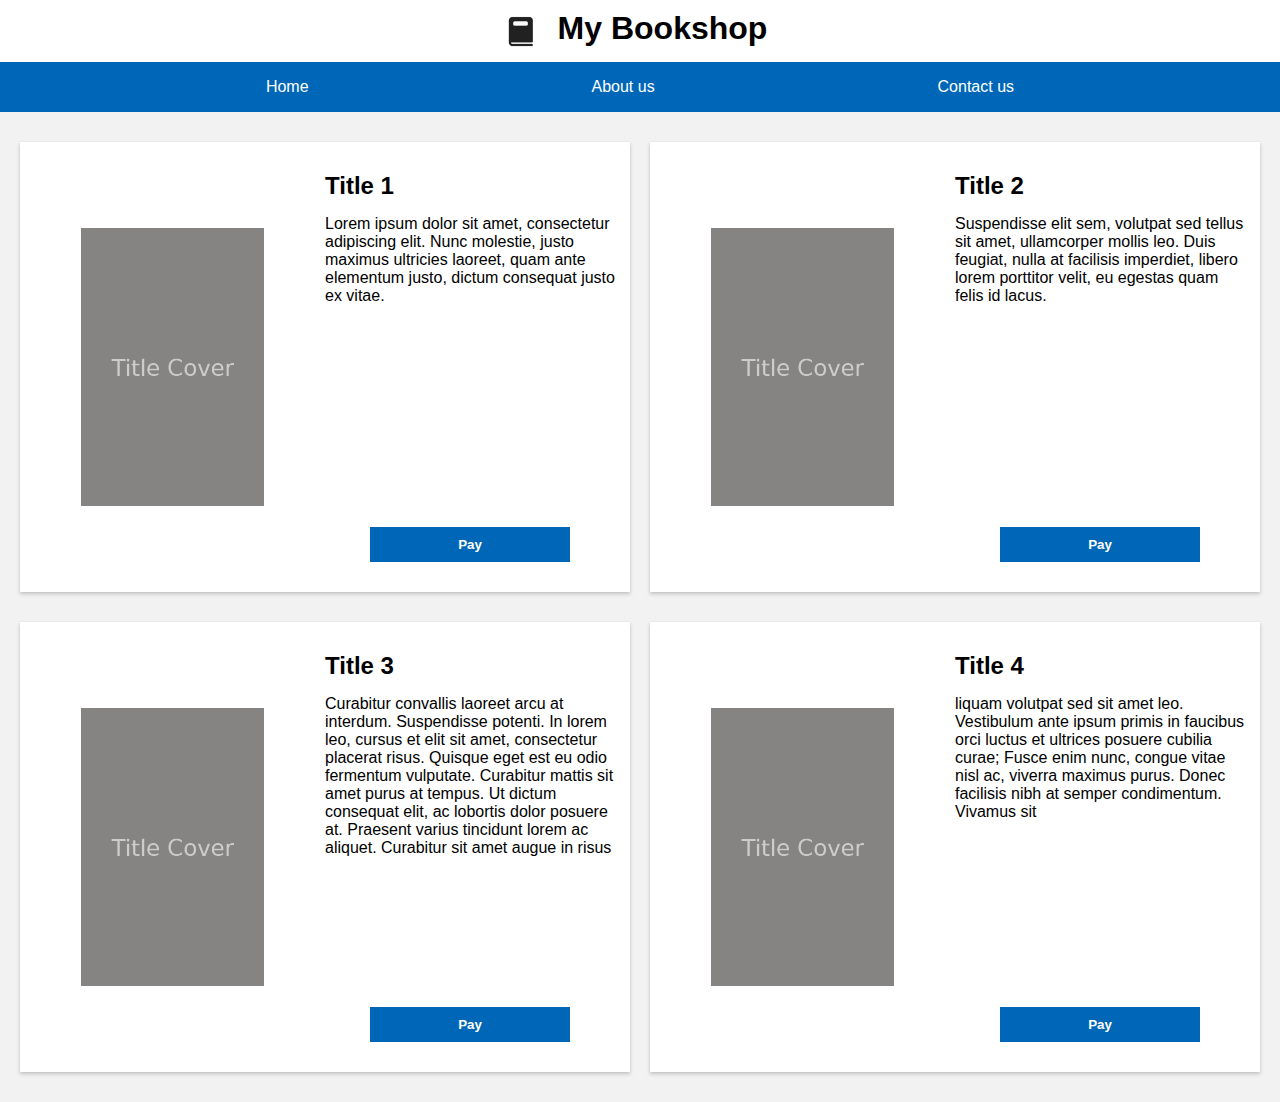
<file: index.html>
<!DOCTYPE html>
<html lang="en-gb">
<head>
    <meta charset="UTF-8">
    <meta name="viewport" content="width=device-width, initial-scale=1.0">
    <title>Home | My Bookshop</title>
    <link rel="stylesheet" href="css/style.css">
</head>
<body>
    <div id="header">
        <img alt="logo, solid black closed book" id="header-image" src="image/navbar-icon.png">
        <h1 id="header-text"> My Bookshop </h1>
    </div>

    <div id="navbar">
        <p class="clickable desktop home-link">Home</p>
        <p class="clickable desktop">About us</p>
        <p class="clickable desktop">Contact us</p>
        <p id="drop-button-mobile">v Tap to view navbar</p>
    </div>
    <div id="dropdown-container">
        <p class="dropdown-item home-link">Home</p>
        <p class="dropdown-item">About us</p>
        <p class="dropdown-item">Contact us</p>
    </div>

    <div id="books-container">
        <div class="book">
            <div class="book-panel">
                <img alt="Book cover, portrait of Reggie on a grey background, a pixelation effect has been applied to part of the portrait." class="book-cover" src="image/book-cover.png">
            </div>
            <div class="book-panel">
                <h2 class="book-title">Title 1</h2>
                <p class="book-blurb">
                    Lorem ipsum dolor sit amet, consectetur adipiscing elit. 
                    Nunc molestie, justo maximus ultricies laoreet, quam ante 
                    elementum justo, dictum consequat justo ex vitae.
                </p>
                <button title="Proceed to payment page and enter your details to purchase this book" class="book-pay-button">Pay</button>
            </div>
        </div>
        <div class="book">
            <div class="book-panel">
                <img alt="Book cover, photo of a futuristic city skyline at night." class="book-cover" src="image/book-cover.png">
            </div>
            <div class="book-panel">
                <h2 class="book-title">Title 2</h2>
                <p class="book-blurb">
                    Suspendisse elit sem, volutpat sed tellus sit amet, ullamcorper mollis leo. 
                    Duis feugiat, nulla at facilisis imperdiet, libero lorem porttitor velit, eu egestas quam felis id lacus.
                </p>
                <button title="Proceed to payment page and enter your details to purchase this book" class="book-pay-button">Pay</button>
            </div>
        </div>
        <div class="book">
            <div class="book-panel">
                <img alt="Book cover, photo of the Wii U's CPU. It has a grey heat spreader and placed on a green motherboard." class="book-cover" src="image/book-cover.png">
            </div>
            <div class="book-panel">
                <h2 class="book-title">Title 3</h2>
                <p class="book-blurb">
                    Curabitur convallis laoreet arcu at interdum. Suspendisse potenti. In lorem leo, cursus et elit sit amet, consectetur placerat risus. 
                    Quisque eget est eu odio fermentum vulputate. Curabitur mattis sit amet purus at tempus. Ut dictum consequat elit, ac 
                    lobortis dolor posuere at. Praesent varius tincidunt lorem ac aliquet. Curabitur sit amet augue in risus                </p>
                <button title="Proceed to payment page and enter your details to purchase this book" class="book-pay-button">Pay</button>
            </div>
        </div>
        <div class="book">
            <div class="book-panel">
                <img alt="Book cover, pink map of the UK on a blue background." class="book-cover" src="image/book-cover.png">
            </div>
            <div class="book-panel">
                <h2 class="book-title">Title 4</h2>
                <p class="book-blurb">
                    liquam volutpat sed sit amet leo. Vestibulum ante ipsum primis in faucibus orci luctus et ultrices posuere cubilia curae; 
                    Fusce enim nunc, congue vitae nisl ac, viverra maximus purus. Donec facilisis nibh at semper condimentum. Vivamus sit
                </p>
                <button title="Proceed to payment page and enter your details to purchase this book" class="book-pay-button">Pay</button>
            </div>
        </div>
    </div>
<script src="js/homeScript.js"></script>
<script src="js/navScript.js"></script>
</body>
</html>
</file>
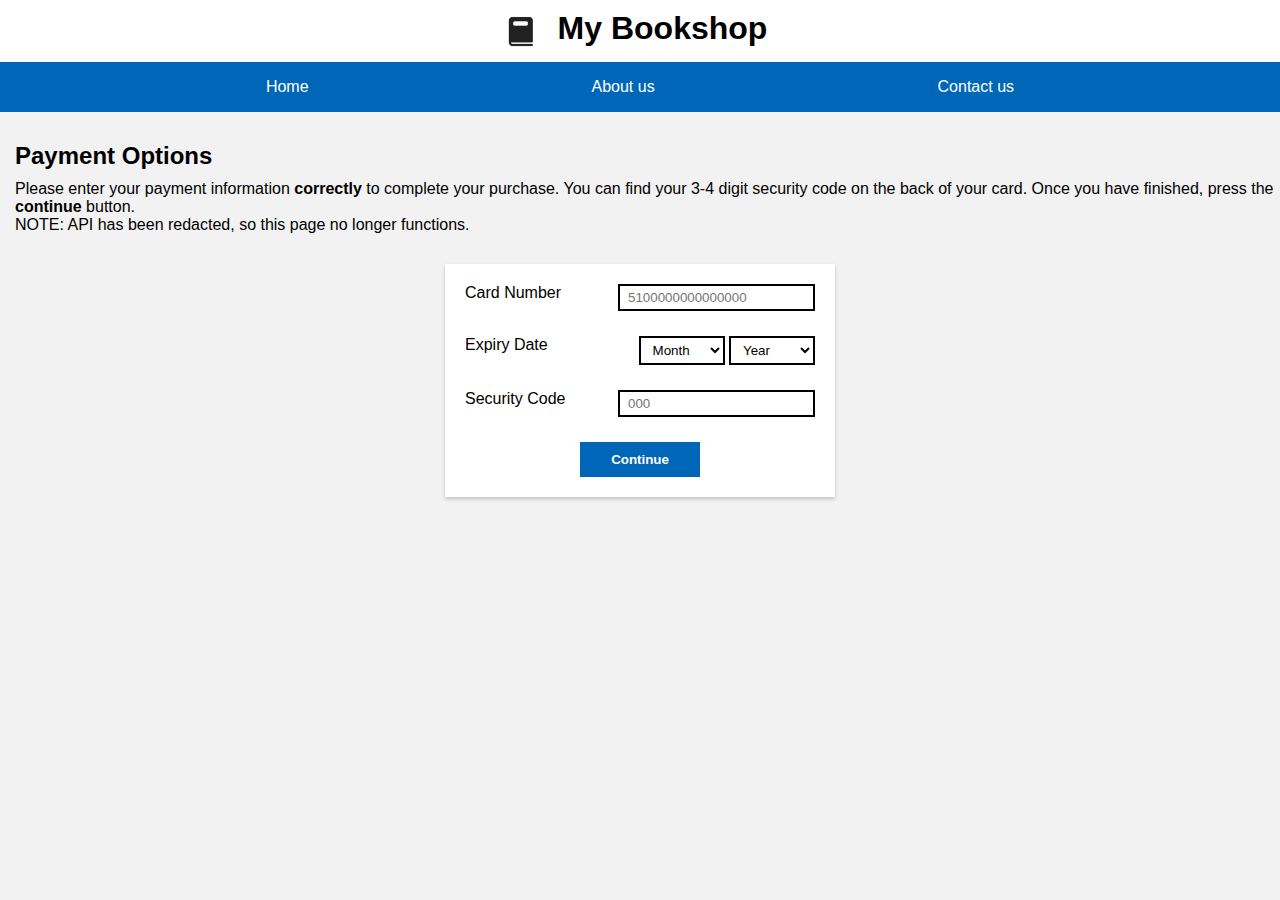
<file: pay.html>
<!DOCTYPE html>
<html lang="en-gb">
<head>
    <meta charset="UTF-8">
    <meta name="viewport" content="width=device-width, initial-scale=1.0">
    <title>Pay | My Bookshop</title>
    <link rel="stylesheet" href="css/style.css">
</head>
<body>
    <div id="header">
        <img alt="logo, solid black closed book" id="header-image" src="image/navbar-icon.png">
        <h1 id="header-text"> My Bookshop </h1>
    </div>

    <div id="navbar">
        <p class="clickable desktop home-link">Home</p>
        <p class="clickable desktop">About us</p>
        <p class="clickable desktop">Contact us</p>
        <p id="drop-button-mobile">v Tap to view navbar</p>
    </div>
    <div id="dropdown-container">
        <p class="dropdown-item home-link">Home</p>
        <p class="dropdown-item">About us</p>
        <p class="dropdown-item">Contact us</p>
    </div>

    <h2 id="pay-title">Payment Options</h2>
    <p id="pay-help-text">Please enter your payment information <strong>correctly</strong> to complete your purchase. You can find your 3-4 digit security code on the back of your card. Once you have finished, press the <strong>continue</strong> button. <br> NOTE: API has been redacted, so this page no longer functions.</p>
    <p id="pay-help-"></p>
    <div id="payment-form-container">
        <form id="payment-form">
            <div class="payment-form-collection">
                <label for="card-number">Card Number</label>
                <input type="text" id="card-number" placeholder="5100000000000000">
            </div>

            <p id="card-number-error" class="error-text"></p>
    
            <div class="payment-form-collection">
                <label for="expiry-date">Expiry Date</label>
                <div id="expiry-date">
                    <select id="expiry-month">
                        <option value="-1" hidden>Month</option>
                        <option value="1">January</option>
                        <option value="2">February</option>
                        <option value="3">March</option>
                        <option value="4">April</option>
                        <option value="5">May</option>
                        <option value="6">June</option>
                        <option value="7">July</option>
                        <option value="8">August</option>
                        <option value="9">September</option>
                        <option value="10">October</option>
                        <option value="11">November</option>
                        <option value="12">December</option>
                    </select> 
                    <select id="expiry-year">
                        <option value="-1" hidden>Year</option>
                        <option value="2024">2024</option>
                        <option value="2025">2025</option>
                        <option value="2026">2026</option>
                        <option value="2027">2027</option>
                        <option value="2028">2028</option>
                        <option value="2029">2029</option>
                        <option value="2030">2030</option>
                        <option value="2031">2031</option>
                        <option value="2032">2032</option>
                        <option value="2033">2033</option>
                        <option value="2034">2034</option>
                        <option value="2035">2035</option>
                    </select> 
                </div>
            </div>

            <p id="expiry-date-error" class="error-text"></p>

            <div class="payment-form-collection">
                <label for="cvv-code">Security Code</label>
                <input type="text" id="cvv-code" placeholder="000">
            </div>
  
            <p id="cvv-code-error" class="error-text"></p>

            <p id="server-error" class="error-text"></p>
            
            <div id="submit-collection">
                <input title="Complete your purchase" id="submit-button" type="submit" value="Continue">
            </div>
        </form>
    </div>
<script src="js/payScript.js"></script>
<script src="js/navScript.js"></script>
</body>
</html>
</file>
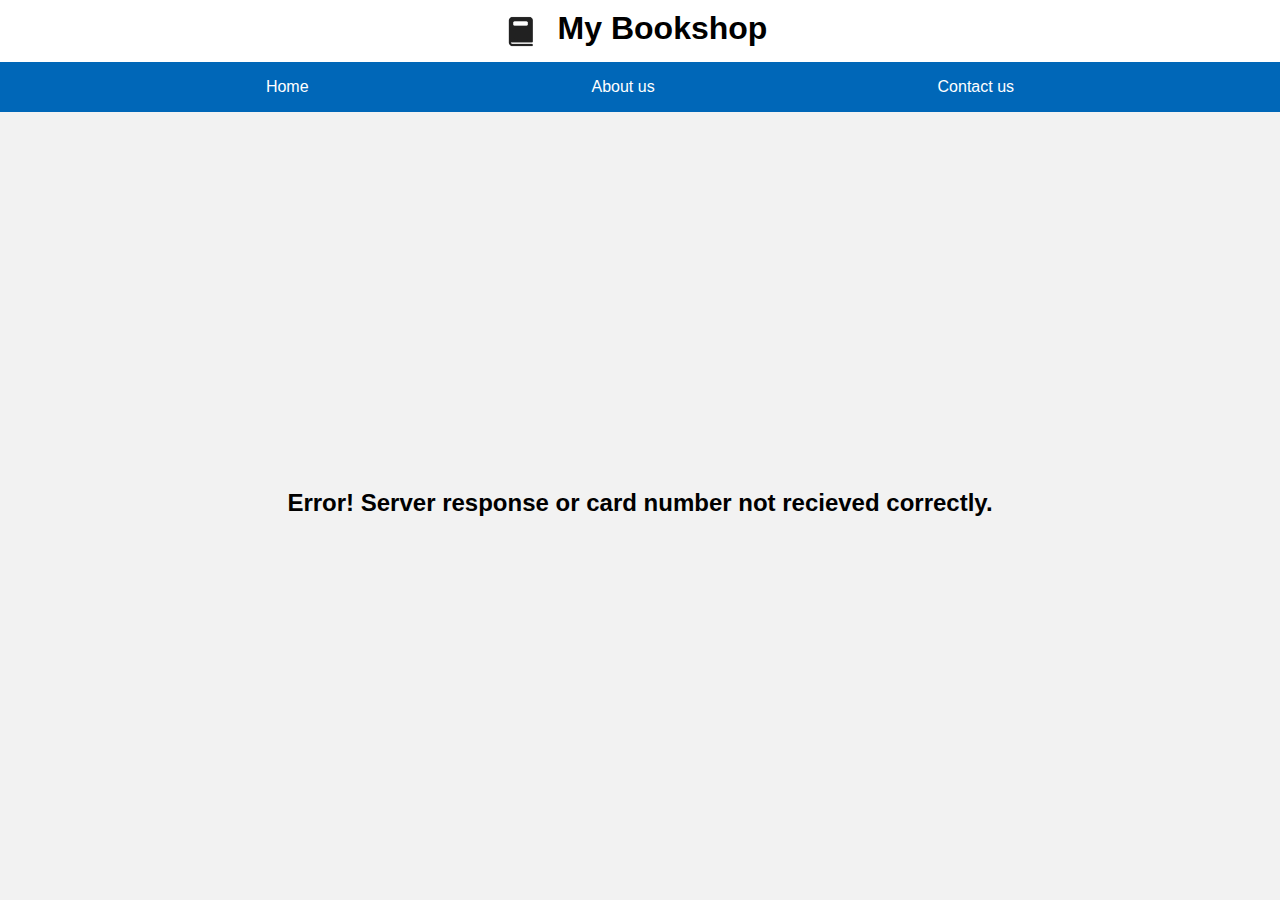
<file: success.html>
<!DOCTYPE html>
<html lang="en-gb">
<head>
    <meta charset="UTF-8">
    <meta name="viewport" content="width=device-width, initial-scale=1.0">
    <title>Success | My Bookshop</title>
    <link rel="stylesheet" href="css/style.css">
</head>
<body>
    <div id="header">
        <img alt="logo, solid black closed book" id="header-image" src="image/navbar-icon.png">
        <h1 id="header-text"> My Bookshop </h1>
    </div>

    <div id="navbar">
        <p class="clickable desktop home-link">Home</p>
        <p class="clickable desktop">About us</p>
        <p class="clickable desktop">Contact us</p>
        <p id="drop-button-mobile">v Tap to view navbar</p>
    </div>
    <div id="dropdown-container">
        <p class="dropdown-item home-link">Home</p>
        <p class="dropdown-item">About us</p>
        <p class="dropdown-item">Contact us</p>
    </div>

    <div id="feedback-container">
        <h2 id="feedback-message"></h2>
    </div>
<script src="js/successScript.js"></script>
<script src="js/navScript.js"></script>
</body>
</html>
</file>
<file: css/style.css>
/* Browser reset */
html, body, div, h1, h2, h3, h4, h5, h6, p, em, strong, img, ol, ul, li {
	margin: 0;
	padding: 0;
	border: 0;
}

body {
    font-family: 'Segoe UI', Tahoma, Geneva, Verdana, sans-serif;
    background-color: #f2f2f2;
}

button, input[type=submit] {
    background-color: #0067b8;
    color: white;
    border: 0px;
    font-weight: 600;
    padding: 10px 12px 10px 12px;
}

button:hover, input[type=submit]:hover  {
    background-color: #004a7f;
}

button:active, input[type=submit]:active {
    transform: scale(0.95); /* Provide the user with visual feedback when pressing a button */
}

button:focus, input[type=submit]:focus {
    outline: 2px white dashed;
    outline-offset: -5px;
}

#header {
    display: flex;
    align-items: center;
    justify-content: center;
    user-select: none; /* User should not be able to highlight or copy header text */
    background-color: white;
}

#header #header-text {
    margin: 10px 10px 10px 20px;
    padding-bottom: 5px;
}

#header #header-image {
    height: 35px;
}

#navbar {
    background-color: #0067b8;
    height: 50px;
    display: flex;
    align-items: center;
    justify-content: space-evenly;
}

#navbar p {
    border: solid 2px #0067b8;
    color: white;
    padding: 10px 15px 10px 15px;
    user-select: none; /* User should not be able to highlight or copy navbar items */
}

/* Only apply to navbar items that are supposed to be clicked by the user */
#navbar .clickable:active {
    text-decoration: none;
    border: dashed 2px;
    filter: brightness(90%);
}

#navbar .clickable:hover {
    text-decoration: underline;
}

#drop-button-mobile {
    display: none;
    width: 100%;
    text-align: center;
}

#dropdown-container {
    user-select: none;
    display: none;
}

.dropdown-item {
    background-color: #0067b8;
    border: solid 2px #0067b8;
    color: white;
    padding: 10px;
    text-align: center;
}

.dropdown-item:hover, #drop-button-mobile:hover {
    background-color: #004a7f;
} 

.dropdown-item:active, #drop-button-mobile:active {
    border: dashed 2px white;
    filter: brightness(90%);
} 

#books-container {
    margin: 30px 10px 0px 10px;
    display: flex;
    flex-wrap: wrap;
    justify-content: center;
}

.book {
    background-color: white;
    /* Highlight books using box shadows, make them grey using alpha channel */
    box-shadow: rgba(0, 0, 0, 0.20) 0px 2px 4px, rgba(0, 0, 0, 0.10) 0px 0px 1px;
    margin: 0px 10px 30px 10px;
    display: flex; 
    flex: 40%; /* Size each book to create 2 column desktop view */
    height: 450px;
}

.book:hover {
    box-shadow: rgba(0, 0, 0, 0.30) 0px 4px 6px, rgba(0, 0, 0, 0.10) 0px 0px 4px;
}

.book .book-panel {
    flex: 1; /* Each book has 2 panels that occupy 50% of the available space */
    height: 450px;
    display: flex;
    flex-direction: column; /* Book panels are organised vertically */
}

.book .book-title {
    margin: 30px 15px 15px 0px;
}

.book .book-pay-button {
    margin-top: auto; /* Automatically place the pay button at the bottom of container */
    margin-bottom: 30px;
    margin-right: 15px;
    width: 200px;
    align-self: center;
}

.book .book-blurb {
    margin-right: 15px;
}

.book .book-cover {
    align-self: center;
    margin: auto;
    height: auto; /* Ensure image retains its aspect ratio while still fitting inside the book panel */
    width: 60%;
}

/* All media queries*/ 
@media only screen and (max-width: 750px) {
    /* Adjust columns for a smaller window */
    .book {
        flex: 100%; 
    }
}

@media only screen and (max-width: 550px) {
    /* Adjust navigation bar for mobile devices */
    .desktop {
        display: none; 
    }

    #drop-button-mobile {
        display: block;
    }
}

@media only screen and (max-width: 300px) {
    /* For extra small displays */
    #header-text {
        font-size: 24px;
    }

    .book {
        margin: 0px 0px 30px 0px;
    }
}

/* CSS for pay page */
#pay-title {
    margin: 30px 0px 0px 15px;
}

#pay-help-text {
    margin: 10px 0px 30px 15px;
}

#payment-form-container {
    display: flex;
    justify-content: center;
}

#payment-form {
    background-color: white;
    box-shadow: rgba(0, 0, 0, 0.20) 0px 2px 4px, rgba(0, 0, 0, 0.10) 0px 0px ;
    padding: 20px;
    width: 350px;
}

#payment-form .error-text {
    /* Add margin to error messages */
    margin-bottom: 25px;
}

.payment-form-collection {
    /* Each label and input is inside a flex container */
    margin-bottom: 25px;
    display: flex;
}

.payment-form-collection input, .payment-form-collection #expiry-date{
    margin-left: auto; /* Automatically move all input boxes to the end of container */
}

.payment-form-collection select {
    /* Manual width for select boxes so they are inline with other inputs */
    width: 86px;
}

.payment-form-collection input, .payment-form-collection select {
    border: 2px solid black;
    background-color: white;
    padding: 4px 8px 4px 8px;
}

.payment-form-collection input:focus, .payment-form-collection select:focus {
    border: 2px solid #0067b8;
    outline: none;
}

#submit-collection {
    /* Special container for the submit button */
    display: flex;
    justify-content: center;
}

#submit-collection #submit-button {
    width: 120px;
}

/* CSS for success page */
.error-text {
    color: red;
}

#feedback-container {
    display: flex;
    justify-content: center;
    align-items: center;
    /* Place container in the center by subtracting height of standard navigation bar */
    height: calc(100vh - 117.4px); 
}

#feedback-container #feedback-message {
    text-align: center;
}
</file>
